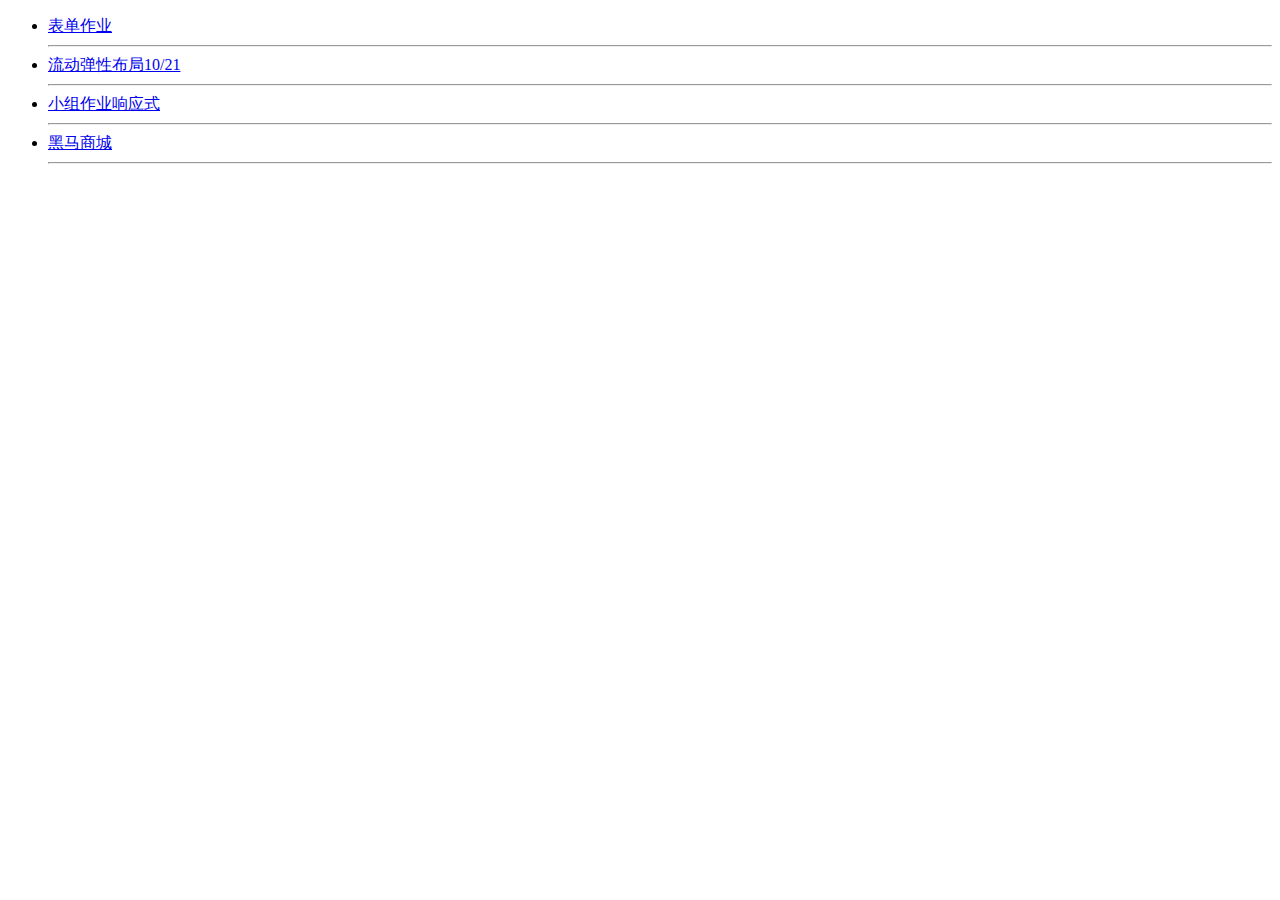
<file: index.html>
<!DOCTYPE html>
<html >
<head>
    <meta charset="UTF-8">
    <meta name="viewport" content="width=device-width, initial-scale=1.0">
    <meta http-equiv="X-UA-Compatible" content="ie=edge">
    <title>Document</title>
</head>
<body>
    
    <ul>
       <li><a href="wsb/index1.html">表单作业</a></li><hr>
       <li><a href="ADD/流动布局.html">流动弹性布局10/21</a></li><hr>
       <li><a href="ABB/new.html">小组作业响应式</a></li><hr>
       <li><a href="HM/HM.html">黑马商城</a></li><hr>
               
    </ul>
</body>
</html>
</file>
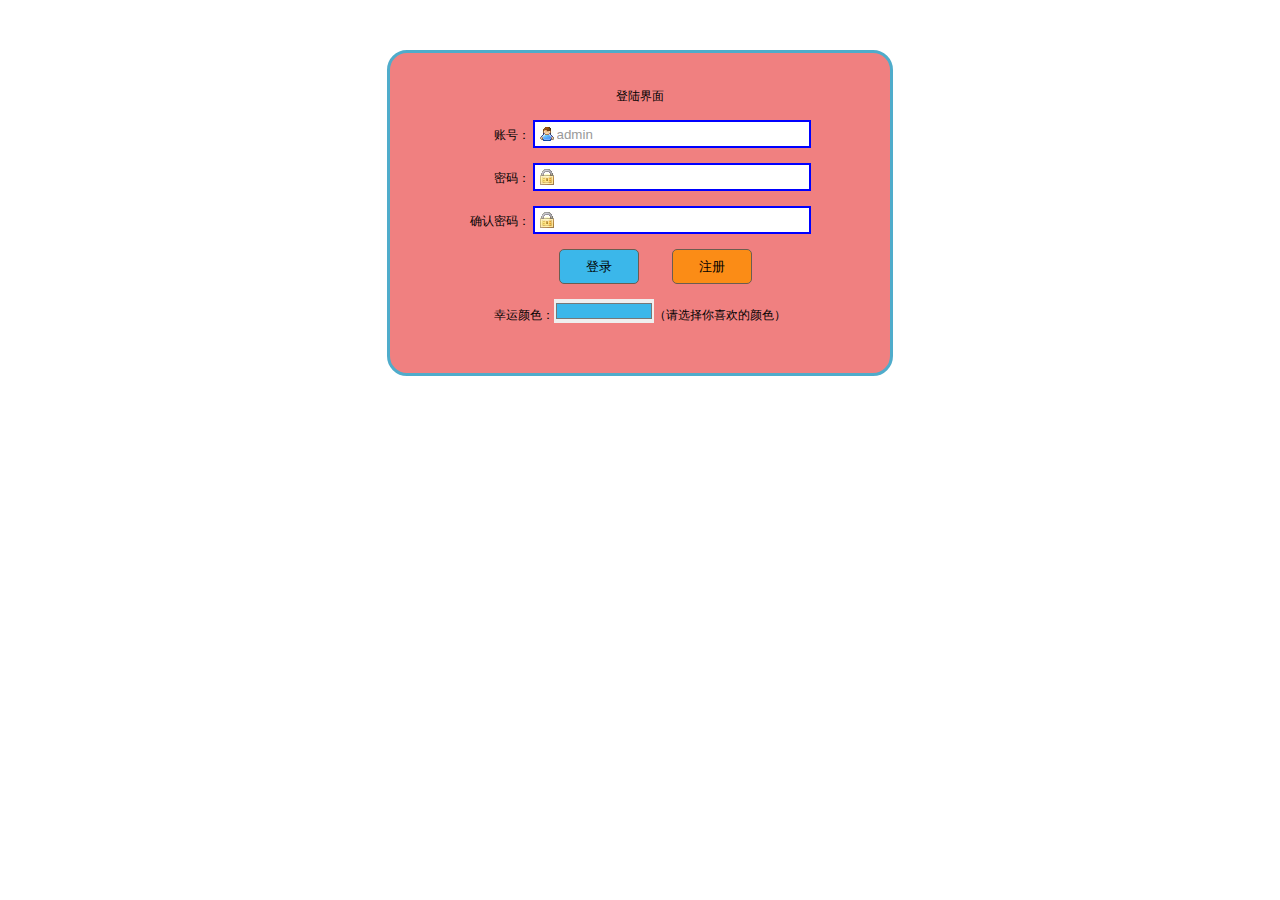
<file: wsb/index.html>
<!doctype html>
<html><head>
<meta charset="utf-8">
<title>CSS控制表单样式</title>
<style type="text/css">
body{ font-size:12px; font-family:"宋体";}                
body,form,input,p{ padding:0; margin:0; border:0;}    
/*表单在浏览器居中*/  
/*给表单添加背景颜色*/
form{
	width:500px;
	height:300px;
	padding-top:20px;
	margin:50px auto;                      
	background:lightcoral;                    
	border-radius:20px;                    
	border:3px solid #4faccb;
} 
p{
	margin-top:15px; 
	text-align:center;
}                   
p span{
	width:60px;
	display:inline-block; 
	text-align:right;
	}    
	/*对text设置共同的宽、高、边框、内边距*/              
.num,.pass{                                   
	width:250px;                                      
	height:20px;                                 
	border:2px solid blue;
    padding:2px 2px 2px 22px; 
} 
 /*定义第一个文本框的背景、文本颜色*/
.num{                                         
	 background:url(images/1.jpg)   no-repeat 5px center #FFF;
	 color:#999;
}                     
.pass{                                                                                         
	 background:url(images/2.jpg) no-repeat 5px center #FFF;
}



/* 登陆注册 */
.btn01,.btn02{
	width:80px; 
	height:35px; 
	border-radius:5px;                        /*设置圆角边框*/ 
	border:1px solid #6b5d50; 
	margin-left:30px;
	}
.btn01{ background:#3bb7ea;}                  /*设置第一个按钮的背景色*/   
.btn02{ background:#fb8c16;}                  /*设置第二个按钮的背景色*/   

.lucky input{
	width:100px;
	height:24px; 
}                     
</style>
</head>
<body>
<form action="#" method="post">	
	<p>
		登陆界面
	</p>

    <p>
        <span>账号：</span>
        <input type="text" name="username" value="admin" class="num" pattern="^[a-zA-Z][a-zA-Z0-9_]{4,15}$" />
    </p>
    <p>
         <span>密码：</span>
         <input type="password" name="pwd" class="pass" pattern="^[a-zA-Z]\w{5,17}$"/>
	</p>
	<p>
        <span>确认密码：</span>
        <input type="text" name="username" class="pass" pattern="^[a-zA-Z]\w{5,17}$"/>
    </p>
    <p>
        <input type="button" class="btn01" value="登录"/>
        <input type="button" class="btn02" value="注册"/>
   </p>
   <p class="lucky"><span>幸运颜色：</span><input type="color" name="lovecolor" value="#3bb7ea"/>（请选择你喜欢的颜色）</p>
</form>
</body>
</html>
</file>
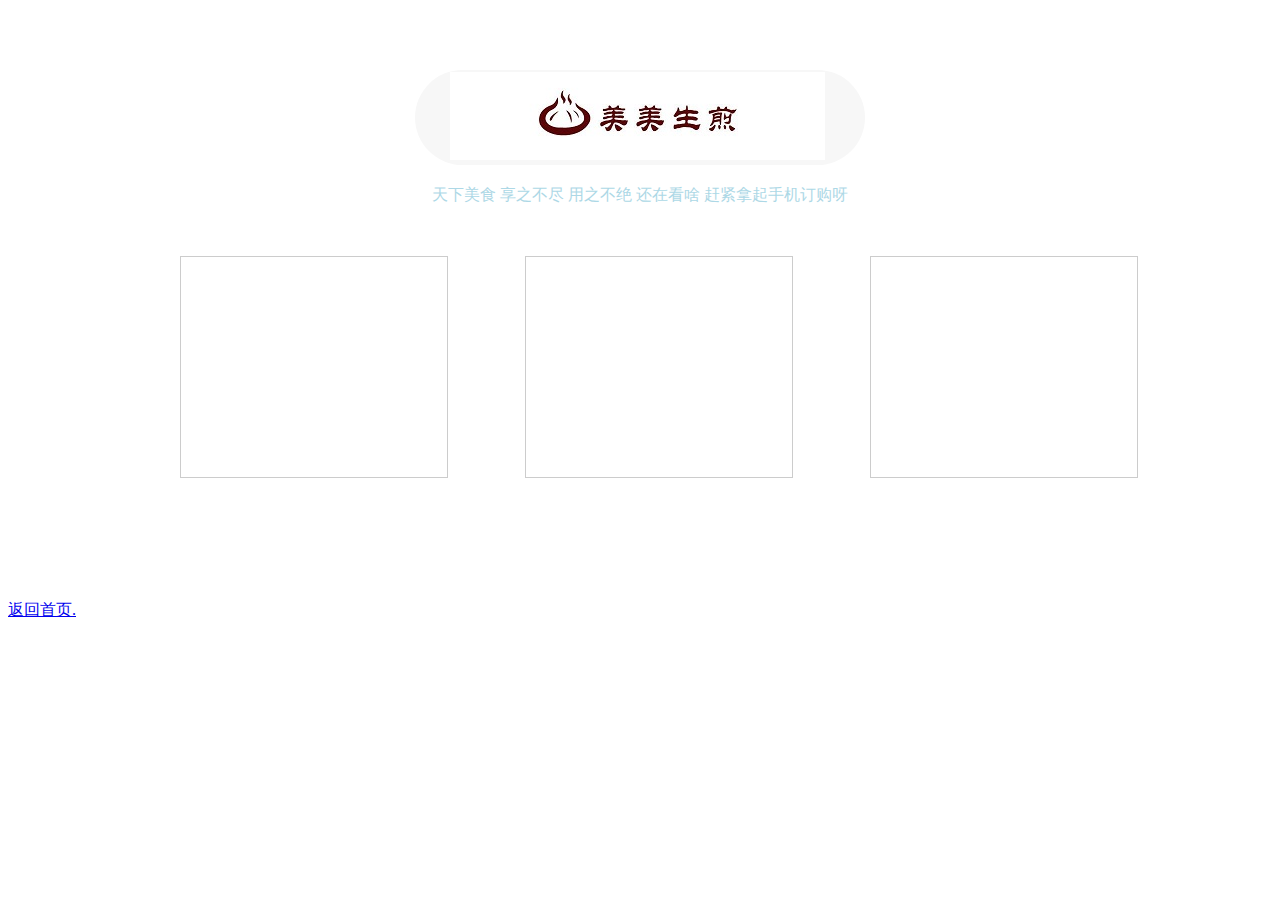
<file: ABB/new.html>
<!DOCTYPE html>
<html>
<head>
    <meta charset="UTF-8">
    <meta name="viewport" content="width=device-width, initial-scale=1.0">
    <meta http-equiv="X-UA-Compatible" content="ie=edge">
    <title>Document</title>
    <link rel="stylesheet" href="new.css">
</head>
<body>
    <div class="new">
        <header>
            <img src="images/ABD.jpg" alt="">
        </header>
        <p>天下美食 享之不尽 用之不绝 还在看啥 赶紧拿起手机订购呀</p>
        <ul class="list">
            <li>
                <hgroup>
                    <h2>菜品：五香驴肉</h2>
                    <h2>菜肴/传统美食</h2>
                    
                   
                </hgroup>
            </li>
            <li >
                <hgroup>
                    <h2>菜品：湘西富贵鸭</h2>
                    <h2>菜肴/传统美食</h2>
                   
                    
                </hgroup>
            </li>
            <li >
                <hgroup>
                    <h2>菜品：富贵海中鲜</h2>
                    <h2>菜肴/传统美食</h2>
                    
                  
                </hgroup>
            </li>
        </ul>
    </div>
    <a href="../index.html">返回首页.</a>
</body>
</html>
</file>
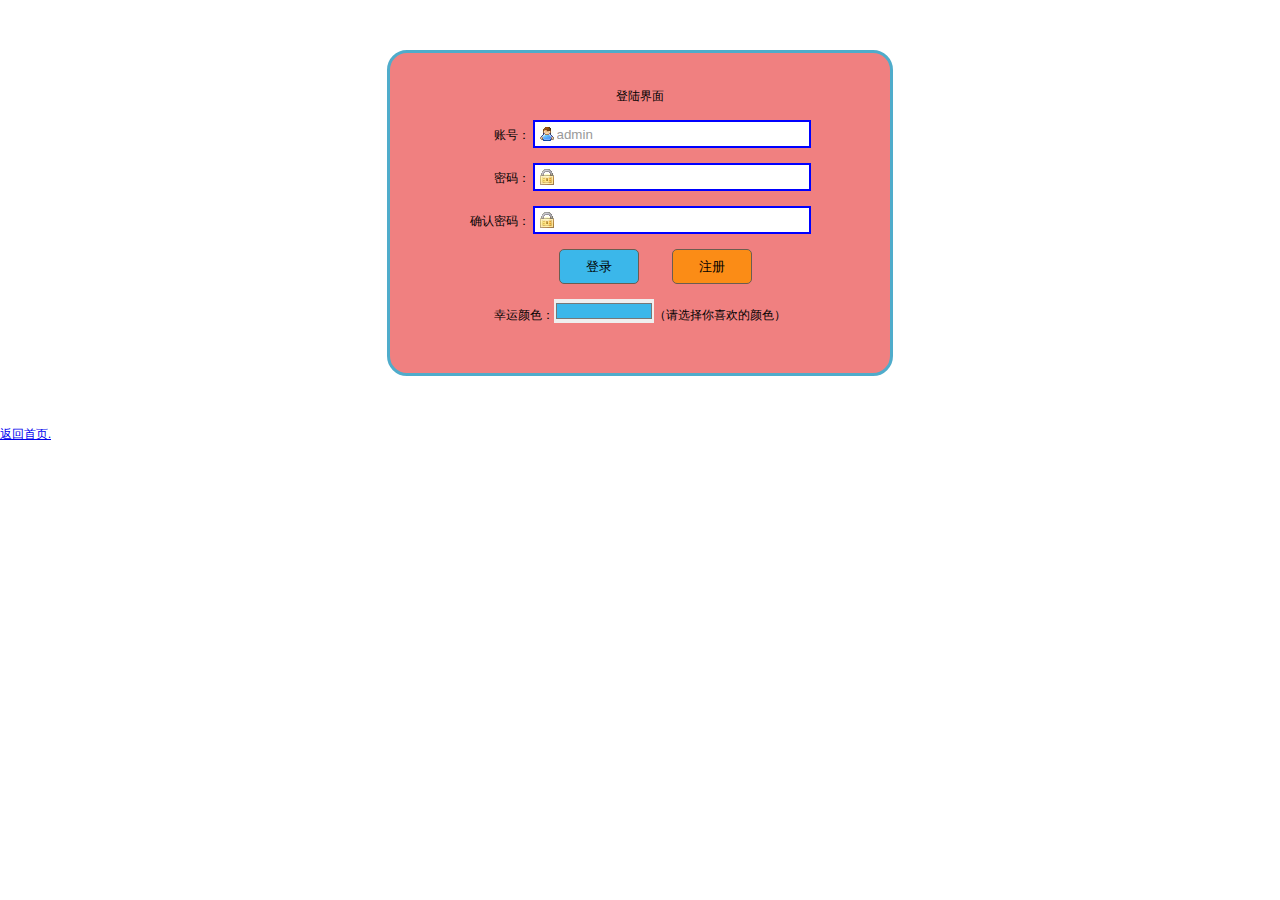
<file: wsb/dsmn.html>
<!doctype html>
<html><head>
<meta charset="utf-8">
<title>CSS控制表单样式</title>
<style type="text/css">
body{ font-size:12px; font-family:"宋体";}                
body,form,input,p{ padding:0; margin:0; border:0;}    
/*表单在浏览器居中*/  
/*给表单添加背景颜色*/
form{
	width:500px;
	height:300px;
	padding-top:20px;
	margin:50px auto;                      
	background:lightcoral;                    
	border-radius:20px;                    
	border:3px solid #4faccb;
} 
p{
	margin-top:15px; 
	text-align:center;
}                   
p span{
	width:60px;
	display:inline-block; 
	text-align:right;
	}    
	/*对text设置共同的宽、高、边框、内边距*/              
.num,.pass{                                   
	width:250px;                                      
	height:20px;                                 
	border:2px solid blue;
    padding:2px 2px 2px 22px; 
} 
 /*定义第一个文本框的背景、文本颜色*/
.num{                                         
	 background:url(images/1.jpg)   no-repeat 5px center #FFF;
	 color:#999;
}                     
.pass{                                                                                         
	 background:url(images/2.jpg) no-repeat 5px center #FFF;
}



/* 登陆注册 */
.btn01,.btn02{
	width:80px; 
	height:35px; 
	border-radius:5px;                        /*设置圆角边框*/ 
	border:1px solid #6b5d50; 
	margin-left:30px;
	}
.btn01{ background:#3bb7ea;}                  /*设置第一个按钮的背景色*/   
.btn02{ background:#fb8c16;}                  /*设置第二个按钮的背景色*/   

.lucky input{
	width:100px;
	height:24px; 
}                     
</style>
</head>
<body>
<form action="#" method="post">	
	<p>
		登陆界面
	</p>

    <p>
        <span>账号：</span>
        <input type="text" name="username" value="admin" class="num" pattern="^[a-zA-Z][a-zA-Z0-9_]{4,15}$" />
    </p>
    <p>
         <span>密码：</span>
         <input type="password" name="pwd" class="pass" pattern="^[a-zA-Z]\w{5,17}$"/>
	</p>
	<p>
        <span>确认密码：</span>
        <input type="text" name="username" class="pass" pattern="^[a-zA-Z]\w{5,17}$"/>
    </p>
    <p>
        <input type="button" class="btn01" value="登录"/>
        <input type="button" class="btn02" value="注册"/>
   </p>
   <p class="lucky"><span>幸运颜色：</span><input type="color" name="lovecolor" value="#3bb7ea"/>（请选择你喜欢的颜色）</p>
</form>
<a href="../index.html">返回首页.</a>
</body>
</html>
</file>
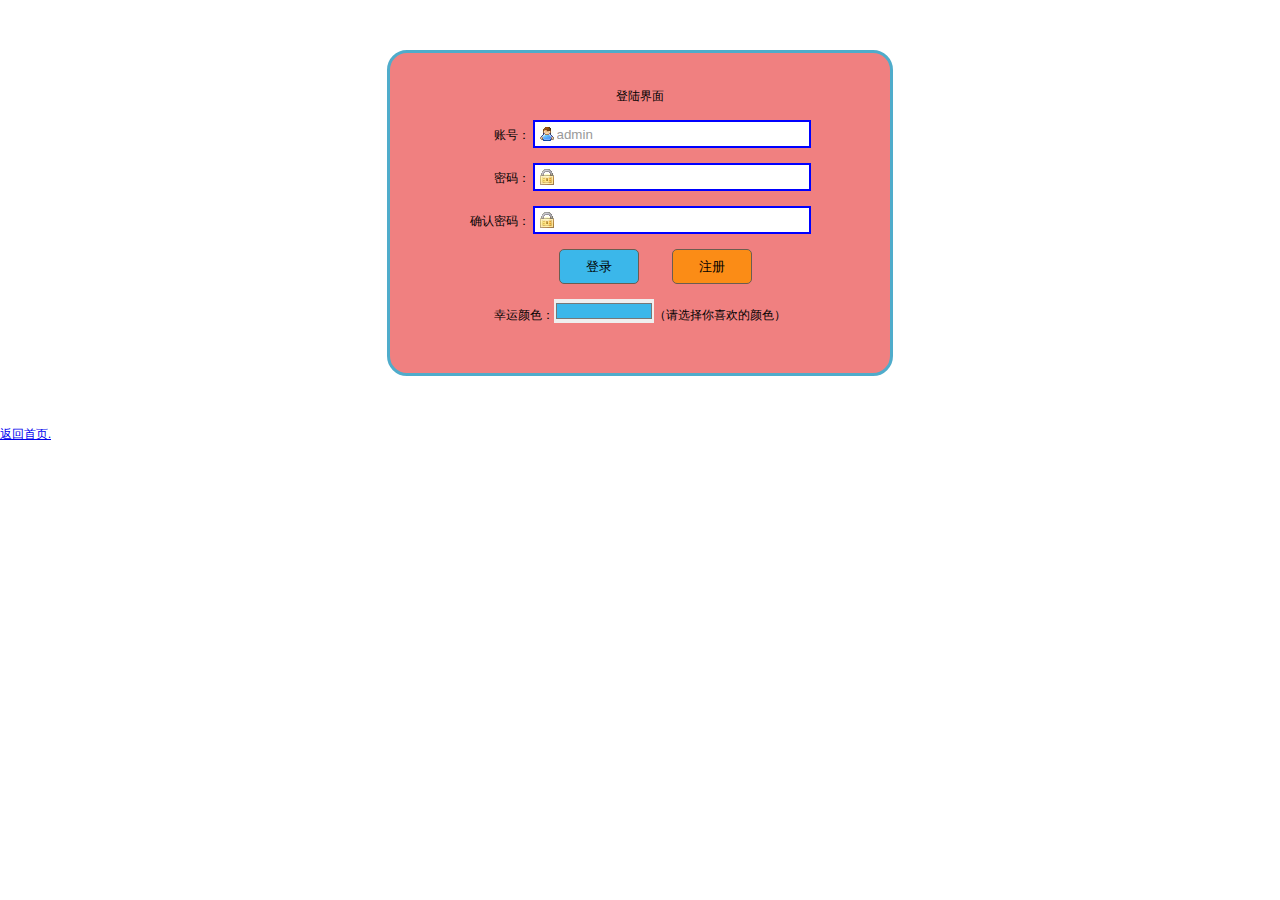
<file: wsb/index1.html>
<!doctype html>
<html><head>
<meta charset="utf-8">
<title>CSS控制表单样式</title>
<style type="text/css">
body{ font-size:12px; font-family:"宋体";}                
body,form,input,p{ padding:0; margin:0; border:0;}    
/*表单在浏览器居中*/  
/*给表单添加背景颜色*/
form{
	width:500px;
	height:300px;
	padding-top:20px;
	margin:50px auto;                      
	background:lightcoral;                    
	border-radius:20px;                    
	border:3px solid #4faccb;
} 
p{
	margin-top:15px; 
	text-align:center;
}                   
p span{
	width:60px;
	display:inline-block; 
	text-align:right;
	}    
	/*对text设置共同的宽、高、边框、内边距*/              
.num,.pass{                                   
	width:250px;                                      
	height:20px;                                 
	border:2px solid blue;
    padding:2px 2px 2px 22px; 
} 
 /*定义第一个文本框的背景、文本颜色*/
.num{                                         
	 background:url(images/1.jpg) no-repeat 5px center #FFF;
	 color:#999; 
}                     
.pass{                                                                                         
	 background:url(images/2.jpg)no-repeat 5px center #FFF ;
}



/* 登陆注册 */
.btn01,.btn02{
	width:80px; 
	height:35px; 
	border-radius:5px;                        /*设置圆角边框*/ 
	border:1px solid #6b5d50; 
	margin-left:30px;
	}
.btn01{ background:#3bb7ea;}                  /*设置第一个按钮的背景色*/   
.btn02{ background:#fb8c16;}                  /*设置第二个按钮的背景色*/   

.lucky input{
	width:100px;
	height:24px; 
}                     
</style>
</head>
<body>
<form action="#" method="post">	
	<p>
		登陆界面
	</p>

    <p>
        <span>账号：</span>
        <input type="text" name="username" value="admin" class="num" pattern="^[a-zA-Z][a-zA-Z0-9_]{4,15}$" />
    </p>
    <p>
         <span>密码：</span>
         <input type="password" name="pwd" class="pass" pattern="^[a-zA-Z]\w{5,17}$"/>
	</p>
	<p>
        <span>确认密码：</span>
        <input type="text" name="username" class="pass" pattern="^[a-zA-Z]\w{5,17}$"/>
    </p>
    <p>
        <input type="button" class="btn01" value="登录"/>
        <input type="button" class="btn02" value="注册"/>
   </p>
   <p class="lucky"><span>幸运颜色：</span><input type="color" name="lovecolor" value="#3bb7ea"/>（请选择你喜欢的颜色）</p>
</form>
<a href="../index.html">返回首页.</a>
</body>
</html>
</file>
<file: ABB/new.css>
.new{
	width:100%;
	height:530px;
	background: #fff;
}
.new header{
	width:450px;
	height: 95px;
	background: #f7f7f7;
	border-radius: 48px;
	margin:70px auto 0;
	box-sizing:border-box;
	padding:2px 0 0 35px;
}
.new p{
	margin-top: 20px;
	text-align: center;
	color:lightblue;
}
.new ul{
	
	margin:50px auto 0;
	width: 960px;
}
.new ul li{
	width:266px;
	height:220px;
	border:1px solid #ccc; 
	background:url(https://ss0.bdstatic.com/70cFuHSh_Q1YnxGkpoWK1HF6hhy/it/u=3168658332,3136536980&fm=15&gp=0.jpg) 0 0 no-repeat;
	/* float: left; */
	margin-right:8%;
	margin-bottom: 40px;
	position: relative;
	overflow: hidden;
}
.new ul li:nth-child(2){background-image: url(https://ss1.bdstatic.com/70cFvXSh_Q1YnxGkpoWK1HF6hhy/it/u=208728701,3403422398&fm=15&gp=0.jpg);

	}

.new ul li:nth-child(3){
	margin-right: 0;
	background-image: url(https://ss0.bdstatic.com/70cFuHSh_Q1YnxGkpoWK1HF6hhy/it/u=2942207890,763160070&fm=15&gp=0.jpg);
	
	
}
.new ul li hgroup{
	position: absolute;
	left:0;
	top:-250px;
	width:266px;
	height:220px;
	background: rgba(0,0,0,0.5);
	transition:all 0.5s ease-in 0s;
}
.new ul li:hover hgroup{
	position: absolute;
	left:0;
	top:0;
}
.new ul li hgroup h2:nth-child(1){
	font-size: 22px;
	text-align: center;
	color:#fff;
	font-weight: normal;
	margin-top: 58px;
}
.new ul li hgroup h2:nth-child(2){
	font-size: 14px;
	text-align: center;
	color:#fff;
	font-weight: normal;
	margin-top: 15px;
}

@media all and (min-width:40em)
 {
    .list li
    {
    width:50%;
    }
    .list li
    {
    float:left;

    }
}
@media all and (min-width:40em) and (max-width:60em) {
    .list li:nth-child(2n+1) 
    {
    clear:both;
}
}
@media all and (min-width:60em)
{
    .list li {
    width:30%;
}
.list li:nth-child(3n+1) {
    clear:both;
}

}
</file>
